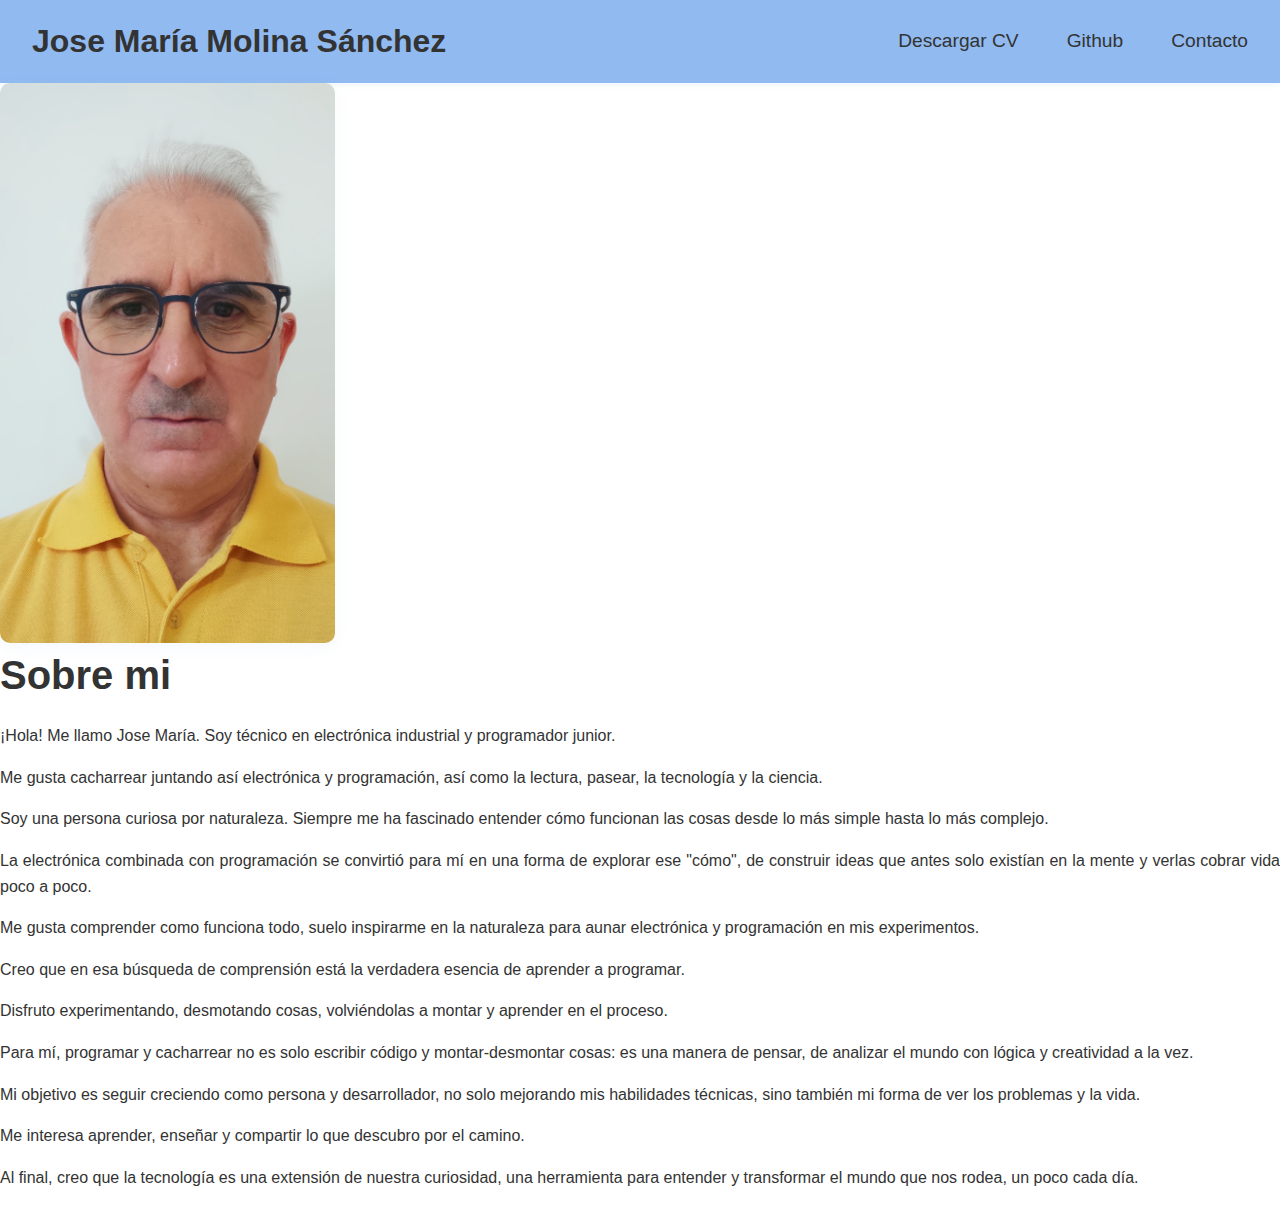
<file: index.html>
<!DOCTYPE html>
<html lang="es">
<head>
    <meta charset="UTF-8">
    <meta name="viewport" content="width=device-width, initial-scale=1.0">
    <title>Jose María Molina Sánchez</title>
    <link rel="stylesheet" href="style.css">
</head>
<body>
    <header>
        <div class="header-left">
            <h1>Jose María Molina Sánchez</h1>
        </div>
        <div class="header-right">
            <a href="#" id="downloadCV">Descargar CV</a>
            <a href="#" id="github">Github</a>
            <a href="#" id="contact">Contacto</a>
        </div>
    </header>

    <div class="container">
        <div class="profile-image">
            <img src="jmms11.jpg" alt="Jose María Molina Sánchez">
        </div>
        <div class="about-content">
            <h2>Sobre mi</h2>
            <p>¡Hola! Me llamo Jose María. Soy técnico en electrónica industrial y programador junior.</p>
            <p>Me gusta cacharrear juntando así electrónica y programación, así como la lectura, pasear, la tecnología y la ciencia.</p>
            <p>Soy una persona curiosa por naturaleza. Siempre me ha fascinado entender cómo funcionan las cosas desde lo más simple hasta lo más complejo.</p>
            <p>La electrónica combinada con programación se convirtió para mí en una forma de explorar ese "cómo", de construir ideas que antes solo existían en la mente y verlas cobrar vida poco a poco.</p>
            <p>Me gusta comprender como funciona todo, suelo inspirarme en la naturaleza para aunar electrónica y programación en mis experimentos.</p>
            <p>Creo que en esa búsqueda de comprensión está la verdadera esencia de aprender a programar.</p>
            <p>Disfruto experimentando, desmotando cosas, volviéndolas a montar y aprender en el proceso.</p>
            <p>Para mí, programar y cacharrear no es solo escribir código y montar-desmontar cosas: es una manera de pensar, de analizar el mundo con lógica y creatividad a la vez.</p>
            <p>Mi objetivo es seguir creciendo como persona y desarrollador, no solo mejorando mis habilidades técnicas, sino también mi forma de ver los problemas y la vida.</p>
            <p>Me interesa aprender, enseñar y compartir lo que descubro por el camino.</p>
            <p>Al final, creo que la tecnología es una extensión de nuestra curiosidad, una herramienta para entender y transformar el mundo que nos rodea, un poco cada día.</p>
        </div>
    </div>

    <script src="script.js"></script>
</body>
</html>
</file>
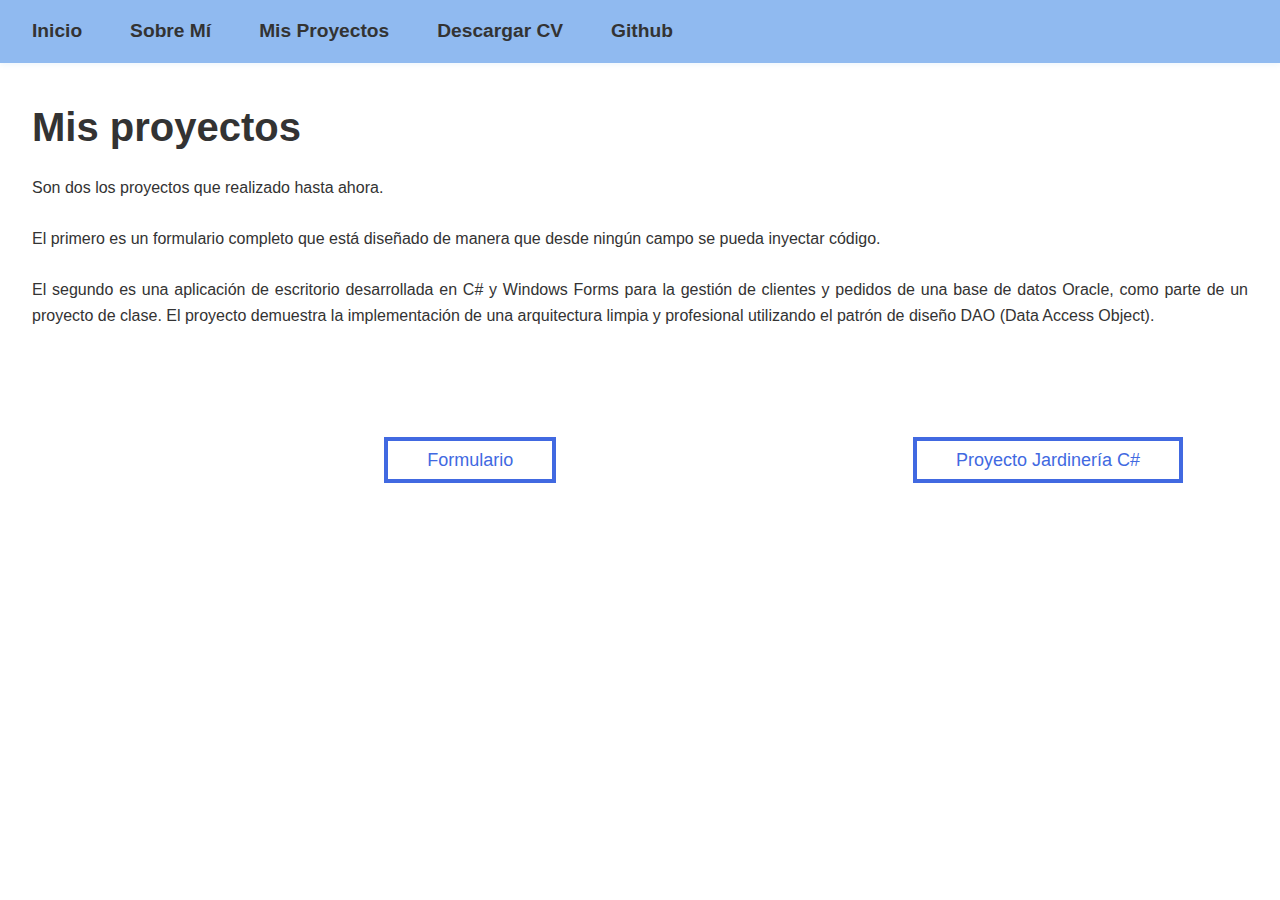
<file: proyectos.html>
<!DOCTYPE html>
<html lang="es">
<head>
    <meta charset="UTF-8">
    <meta name="viewport" content="width=device-width, initial-scale=1.0">
    <title>Mis Proyectos</title>
    <link rel="stylesheet" href="style.css">
</head>

<body>
    <header>
        <nav class="header-right">
            <a href="#" id="inicio"><strong>Inicio</strong></a>
            <a href="#" id="yo"><strong>Sobre Mí</strong></a>
            <a href="#" id="proyectos"><strong>Mis Proyectos</strong></a>
            <a href="#" id="downloadCV" target="_blank" rel="noopener noreferrer"><strong>Descargar CV</strong></a>
            <a href="#" id="github" target="_blank" rel="noopener noreferrer"><strong>Github</strong></a>
        </nav>
    </header>

    <main class="container2">
        <section class="about-content">
            <h2>Mis proyectos</h2>

                <p>
                    Son dos los proyectos que realizado hasta ahora.
                    <br /><br />
                    El primero es un formulario completo que está diseñado de manera que desde ningún campo se pueda inyectar código.
                    <br /><br />
                    El segundo es una aplicación de escritorio desarrollada en C# y Windows Forms para la gestión de clientes y pedidos de una base de datos Oracle, como parte de un proyecto de clase. El proyecto demuestra la implementación de una arquitectura limpia y profesional utilizando el patrón de diseño DAO (Data Access Object).
                </p>

                <br /><br /><br />

                <!-- From Uiverse.io by adamgiebl --> 
                <button class="linea" id="formulario" target="_blank" rel="noopener noreferrer">Formulario
                <span></span>
                </button>
                <button class="linea" id="jardineria" target="_blank" rel="noopener noreferrer">Proyecto Jardinería C#
                <span></span>
                </button>

        </section>

    </main>

    <script src="script.js"></script>

</body>
</html>
</file>
<file: style.css>
* {
    margin: 0;
    padding: 0;
    box-sizing: border-box;
}

body {
    font-family: 'Segoe UI', Tahoma, Geneva, Verdana, sans-serif;
    line-height: 1.6;
    color: #333;
}

header {
    background-color: #90baf0;
    padding: 1rem 2rem;
    display: flex;
    justify-content: space-between;
    align-items: center;
    box-shadow: 0 2px 5px #55aaef1a;
}

.header-right {
    display: flex;
    gap: 3rem;
}

.header-right a {
    font-weight: bolder ;
    text-decoration: none;
    color: #333;
    font-size: 1.2rem;
    font-weight: 500;
    transition: color 0.3s ease;
}

.header-right a:hover {
    color: #000dff;
}

.container1 {
    background-color: #b8fefe;
    margin: 2rem auto;
    padding: 0 2rem;
    display: flex;
    gap: 2rem;
}

.container2 {
    background-color: #ffffff;
    margin: 2rem auto;
    padding: 0 2rem;
    display: flex;
    gap: 2rem;
}

.profile-image {
    width: 335px;
    height: 560px;
    border-radius: 10px;
    overflow: hidden;
    box-shadow: 0 4px 15px #a9bce91a;
    flex-shrink: 0;
}

.profile-image img {
    width: 100%;
    height: 100%;
    object-fit: cover;
}

.about-initial {
    display: grid;
    height:560px;
}

.about-initial h1 {
    text-align: left;
    font-size: 4rem;
    color: #333;
}

.about-content {
    flex-grow: 1;
}

.about-content h2 {
    font-size: 2.5rem;
    margin-bottom: 1rem;
    color: #333;
}

.about-content p {
    margin-bottom: 1rem;
    text-align: justify;
}

.about-project {
    font-size: 1.5rem;
    line-height: 5em;
    flex-grow: 1;
}

.about-project h2 {
    font-size: 2.5rem;
    margin-bottom: 1rem;
    color: #333;
}

.project-ĺink {
    font-size: 1.25rem;
    flex-grow: 1;
}

.linea
{
    display: inline-block;
    margin-block: 1rem;
    margin-inline-start: 22rem;
}

ul {
  list-style-type: none;
  padding-left: 3rem;
}

a {
    color: blue;
    text-decoration: none;
}

/* From Uiverse.io by adamgiebl */ 
button {
  border: none;
  display: block;
  position: relative;
  padding: 0.7em 2.4em;
  font-size: 18px;
  background: transparent;
  cursor: pointer;
  user-select: none;
  overflow: hidden;
  color: royalblue;
  z-index: 1;
  font-family: inherit;
  font-weight: 500;
}

button span {
  position: absolute;
  left: 0;
  top: 0;
  width: 100%;
  height: 100%;
  background: transparent;
  z-index: -1;
  border: 4px solid royalblue;
}

button span::before {
  content: "";
  display: block;
  position: absolute;
  width: 8%;
  height: 500%;
  background: var(--lightgray);
  top: 50%;
  left: 50%;
  transform: translate(-50%, -50%) rotate(-60deg);
  transition: all 0.3s;
}

button:hover span::before {
  transform: translate(-50%, -50%) rotate(-90deg);
  width: 100%;
  background: royalblue;
}

button:hover {
  color: white;
}

button:active span::before {
  background: #2751cd;
}

@media (max-width: 768px) {
    header {
        flex-direction: column;
        padding: 1rem;
    }

    .header-right {
        margin-top: 1rem;
        gap: 1rem;
    }

    .container {
        flex-direction: column;
        margin: 1rem auto;
        padding: 0 1rem;
    }

    .profile-image {
        width: 100%;
        height: auto;
        max-width: 300px;
    }
}
</file>
